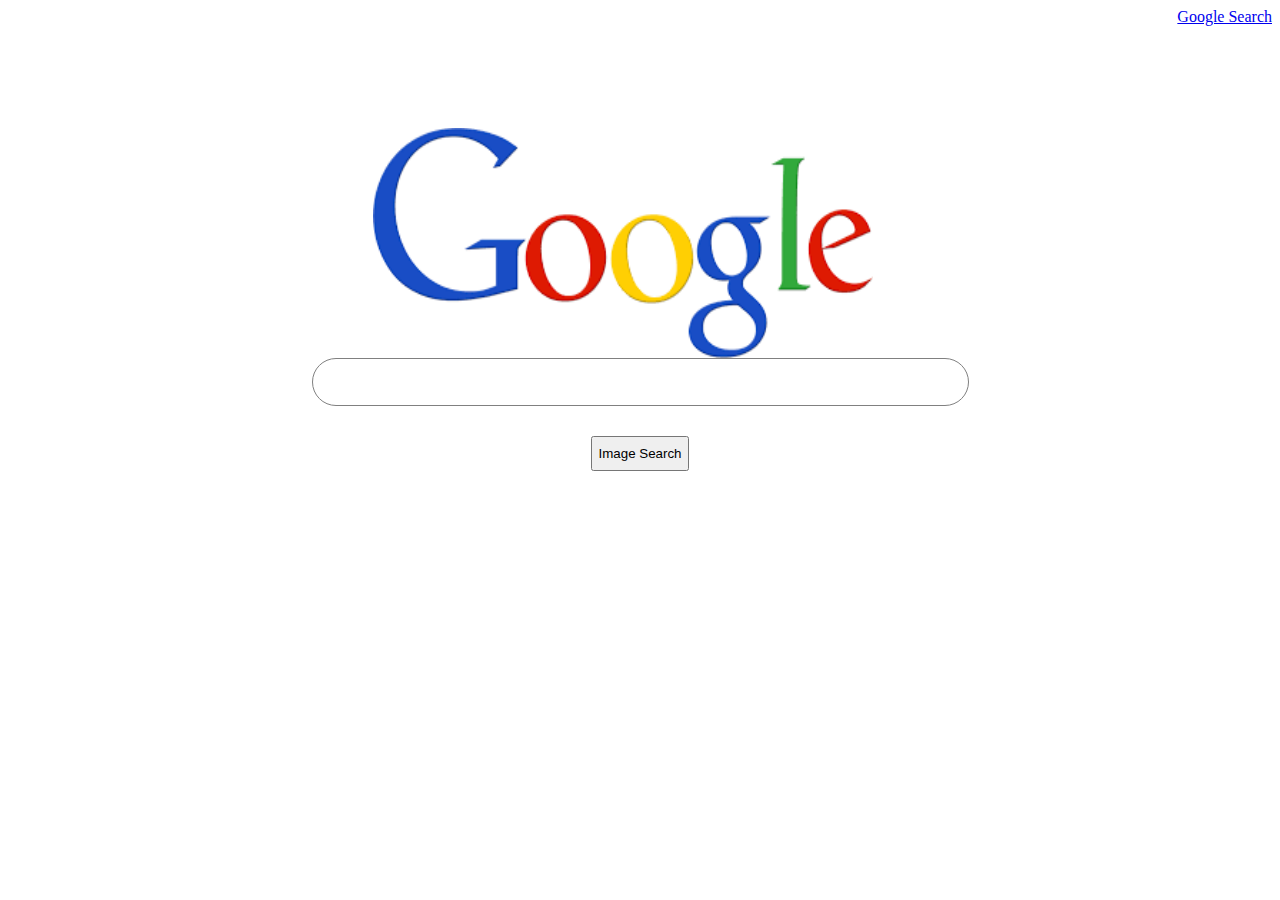
<file: Project 0 Search/image.html>
<!DOCTYPE html>
<html lang="en">
    <head>
        <meta name="viewport" content="width=device-width, initial-scale=1.0">
        <link rel="stylesheet" href="styles.css">
        <title>Google Images</title>
    </head>
    <body>
        <a style="float: right" href="index.html">Google Search</a>
        <img id="googleimage" src="[data-uri]" alt="Google Images" title="Google images">
        <form action="http://images.google.com/images?um=1&hl=en&safe=active&nfpr=1&q=your_search_query">
        <input type="text" id="search" name="q">
        <input type="submit" id="imagebutton" value="Image Search">
    </form>
    </body>
</file>
<file: Project 0 Search/styles.css>
#search {
    width: 600px;
    height: 44px;
    top: 120px;
    margin-left: auto;
    margin-right: auto;
    border-radius: 24px;
    padding: 1px 35px;
    border:1px solid gray;
    font-family: arial, sans-serif;
    font-size: 20px;
    outline: none;
    padding-right: 20px;
    display: flex;

}
#search, #button, #feeling, img{
    position: relative;
}

#button {
    margin-left: auto;
    height: 35px;
    right: 20px;
}

#feeling {
    margin-right: auto;
    height: 35px;
    left: 8px;
}
#google {
    width: 500px;
    height: 230px;
    top: 120px;
    left:60px;
    margin-left: auto;
    margin-right: auto;
    display: flex;
}
.search {
    float: right;
    top:100px;
}
.buttons {
    position: relative;
    top: 140px;
    margin-left: auto;
    margin-right: auto;
    display: flex;
}
#glass {
    position: absolute;
    top: 250px;
    margin-left: auto;
    margin-right: auto;
    display: flex;
    width: 100%;
}
#mglass {
    position: relative;
    margin-right: auto;
    margin-left: auto;
    right:320px;
    top: 123px;
    width: 20px;
    height: 20px;
    z-index: 10;
}
#googleimage {
    width: 500px;
    height: 230px;
    top: 120px;
    left: 30px;
    margin-left: auto;
    margin-right: auto;
    display: flex;
}
#imagebutton {
    position: relative;
    top: 150px;
    height:35px;
    margin-left: auto;
    margin-right: auto;
    display: flex;
}
</file>
